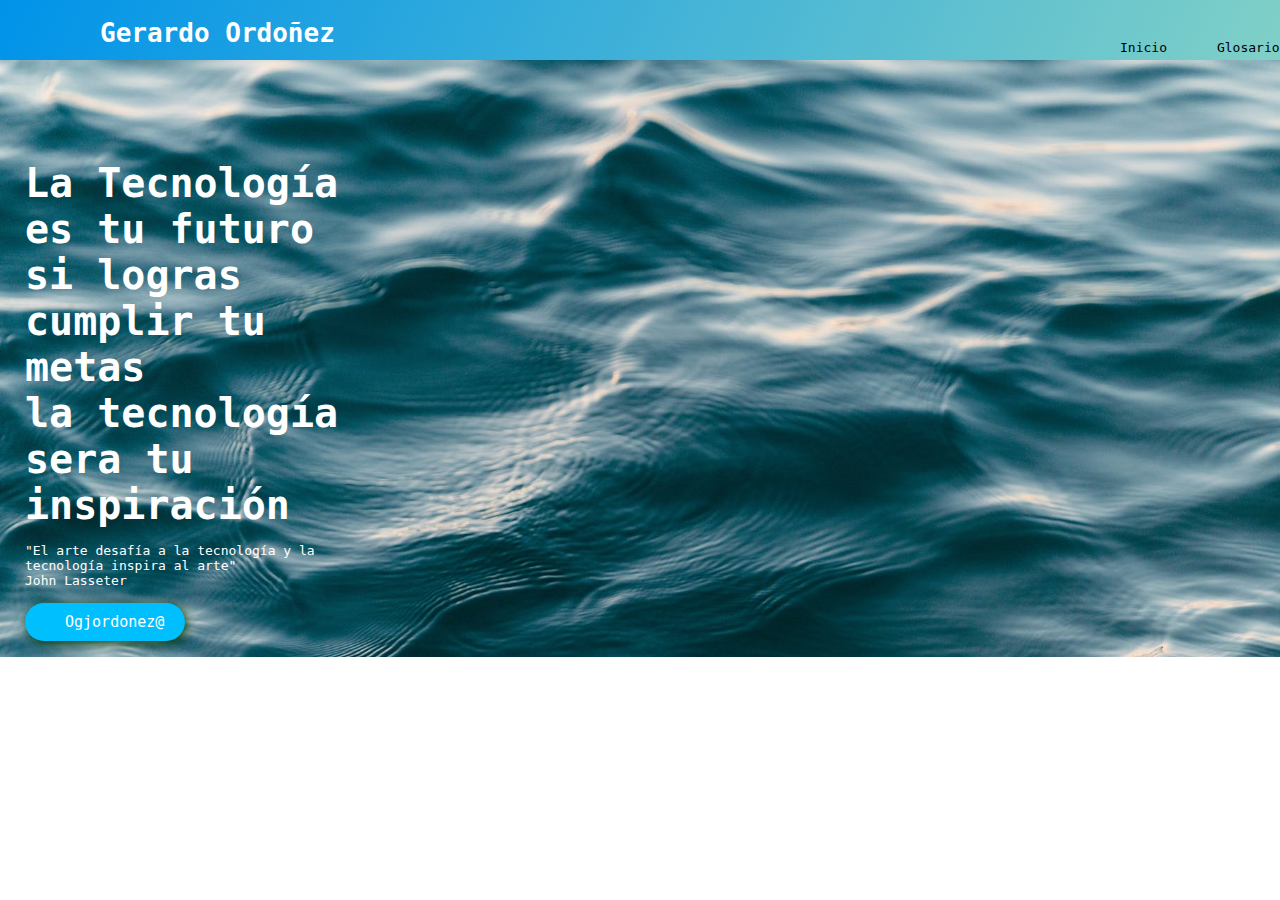
<file: index.html>
<!DOCTIPE html>
 <html lang="es">
    <head>
        <!--archivos css-->
         <meta charset="utf-8">
         <link rel="stylesheet" href="css/index.css">
         <link rel="stylesheet" href="css/desing.css">
         <link rel="stylesheet" href="css/Glosario.css">
         <link rel="stylesheet" href="css/header.css">
         <link rel="stylesheet" href="css/index.tableta.css">
       
        <link rel="preconnect" href="https://fonts.gstatic.com">
        <link href="https://fonts.googleapis.com/css2?family=Zilla+Slab:wght@300&display=swap" rel="stylesheet">
        <link rel= "stylesheet" href="css/index.tableta.css" media="(min-width;768px)">
       
    <meta http-equiv="X-UA-Compatible" content="IE=edge">
    <meta name="viewport" content="width=device-width, initial-scale=1.0">
       
        <title>inicio</title>
   
     </head>
    <body>
           
            <header>
               
                <h1 class="logo">Gerardo Ordoñez</h1>
                    <ul class="nav">
                        <li><a href="index.html" class="header">Inicio</a></li>
                        <li><a href="Glosario.html" class="header">Glosario</a></li>
                    </ul>
            </header>
       
        <section class="banner_index">
       <article class="caja_izquierda">
        <h2>
            La Tecnología es tu futuro <br> si logras cumplir tu metas <br> la tecnología sera tu inspiración
        </h2>
        <p>
            <br>"El arte desafía a la tecnología y la tecnología inspira al arte" 
            <br>John Lasseter
        </p>
           
           <br>
        <a href="https://jefuentes80.github.io/starup_scl/iv_computacion/Gerardoalvarez.html" class="boton">Ogjordonez@</a>&nbsp;&nbsp;&nbsp;&nbsp;&nbsp;&nbsp;&nbsp;&nbsp;&nbsp;&nbsp;&nbsp;&nbsp;&nbsp;&nbsp;&nbsp;
        
       </article>

    </section>
       
    </body>
</html>
</file>
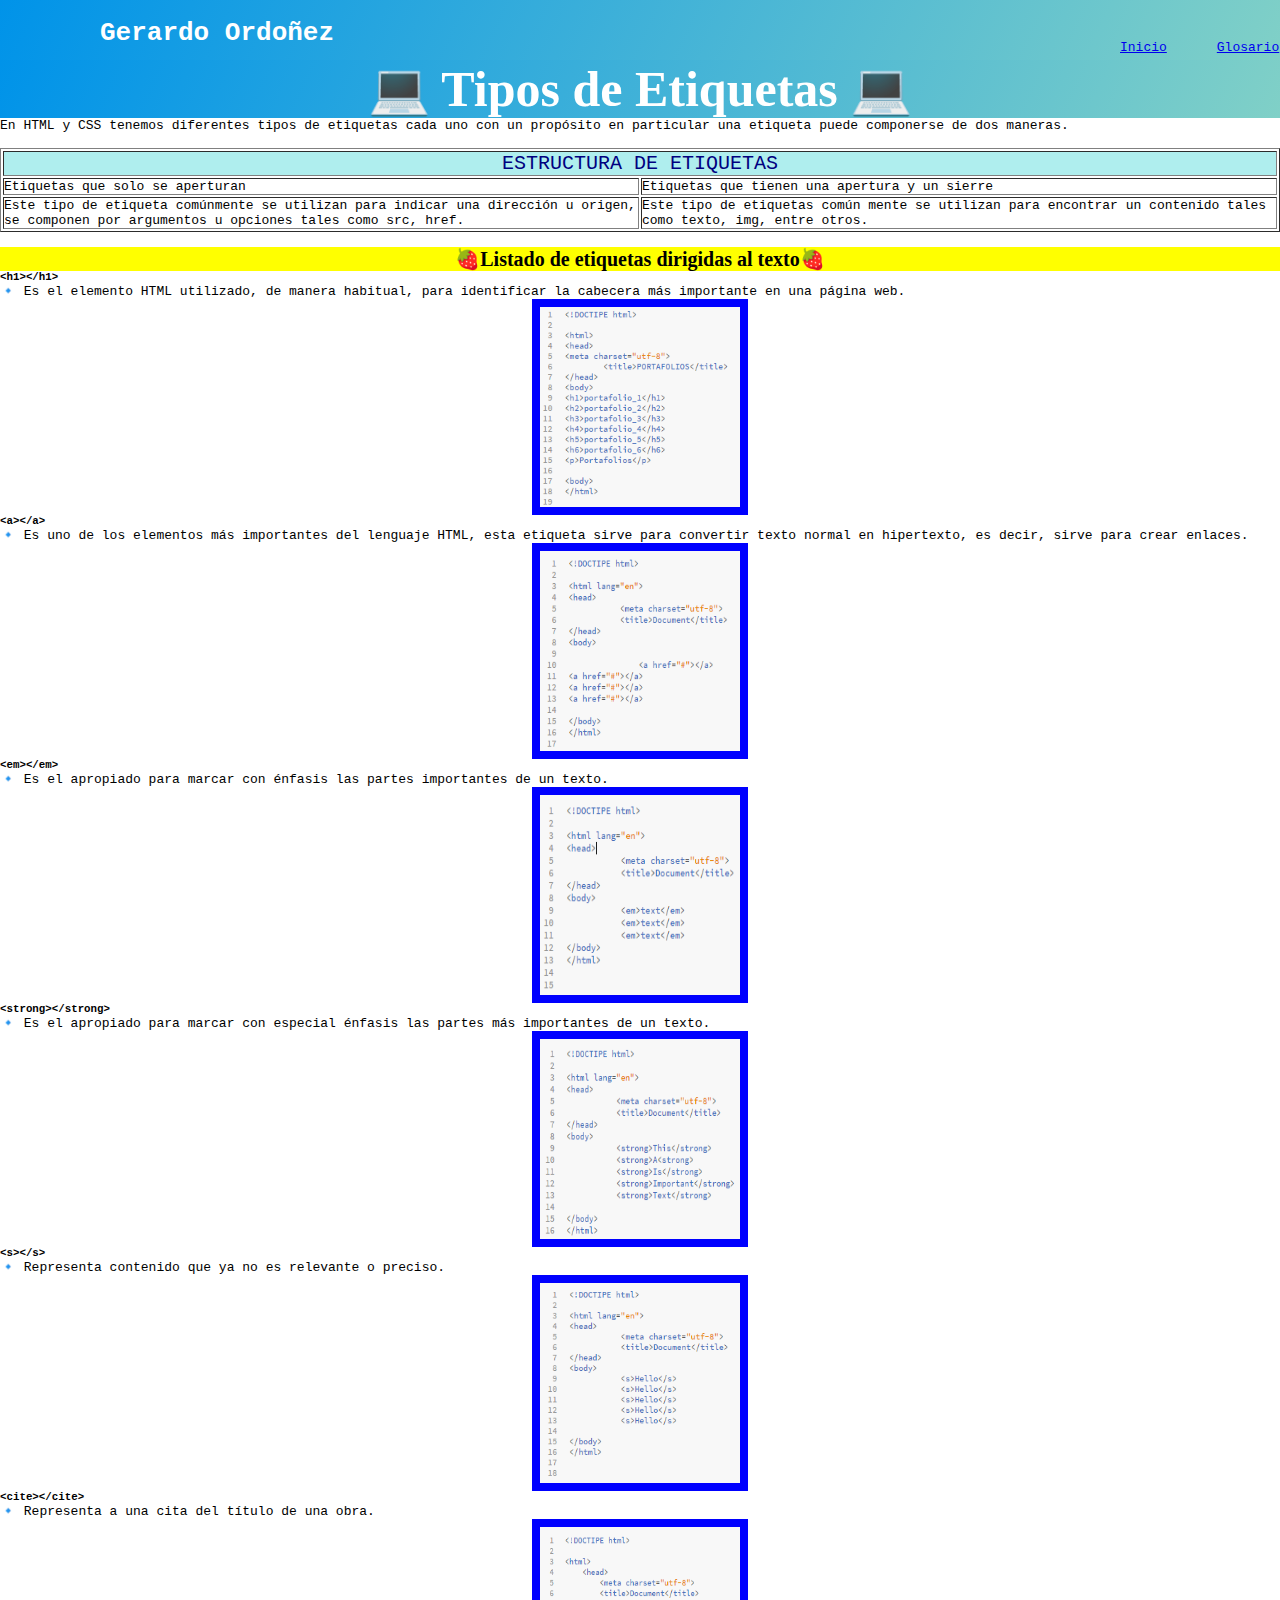
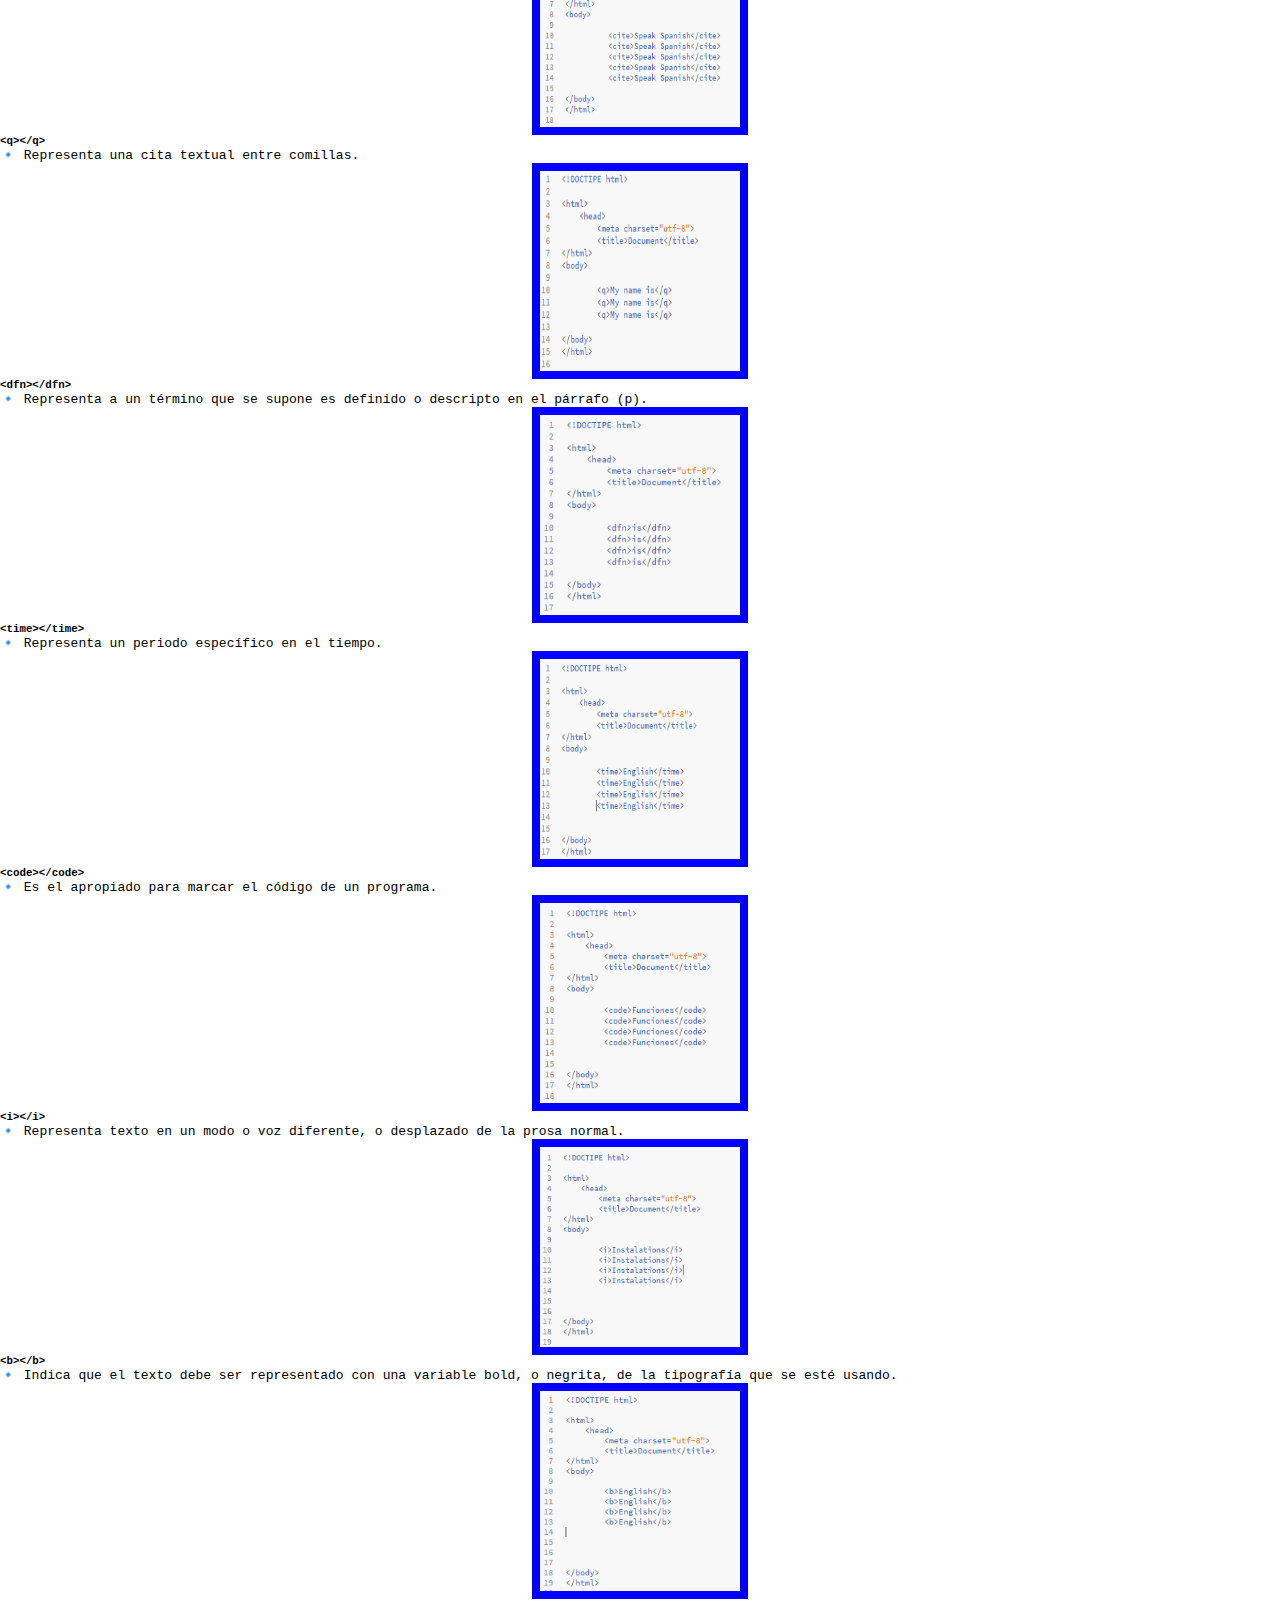
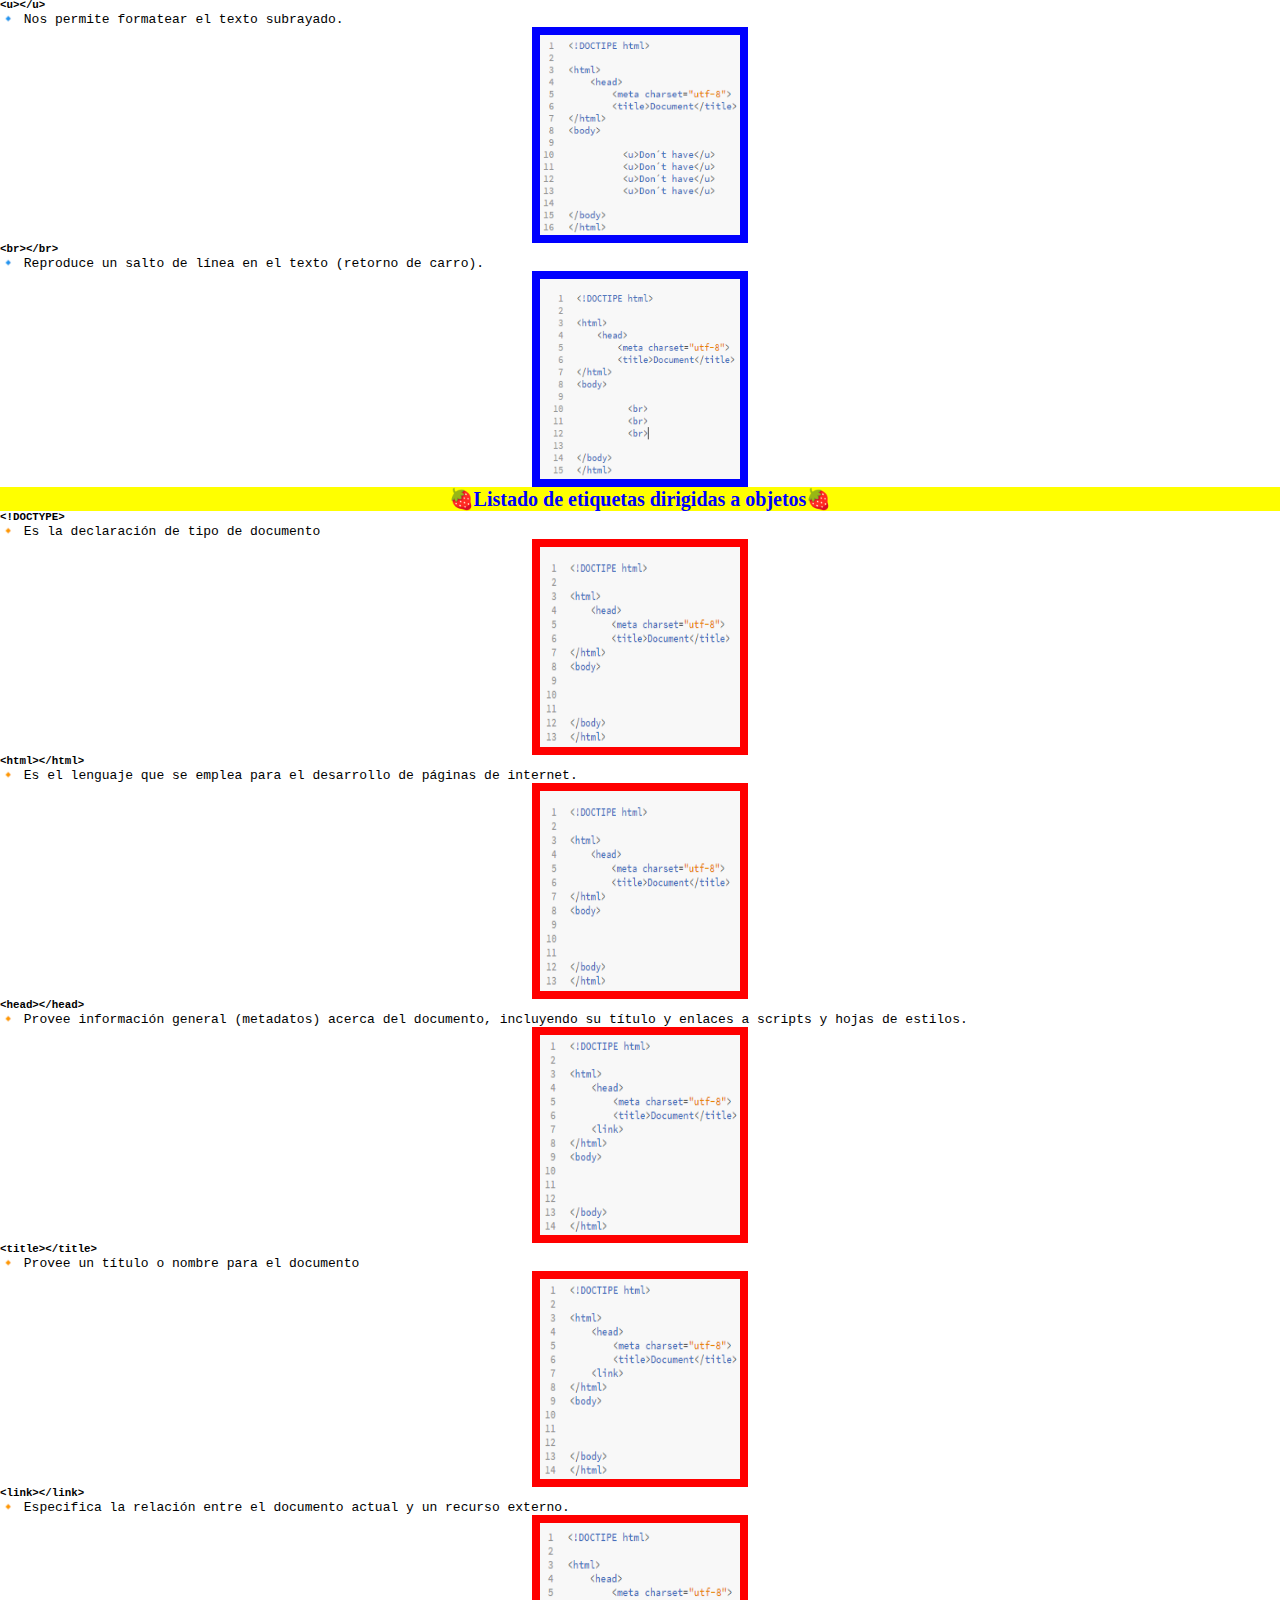
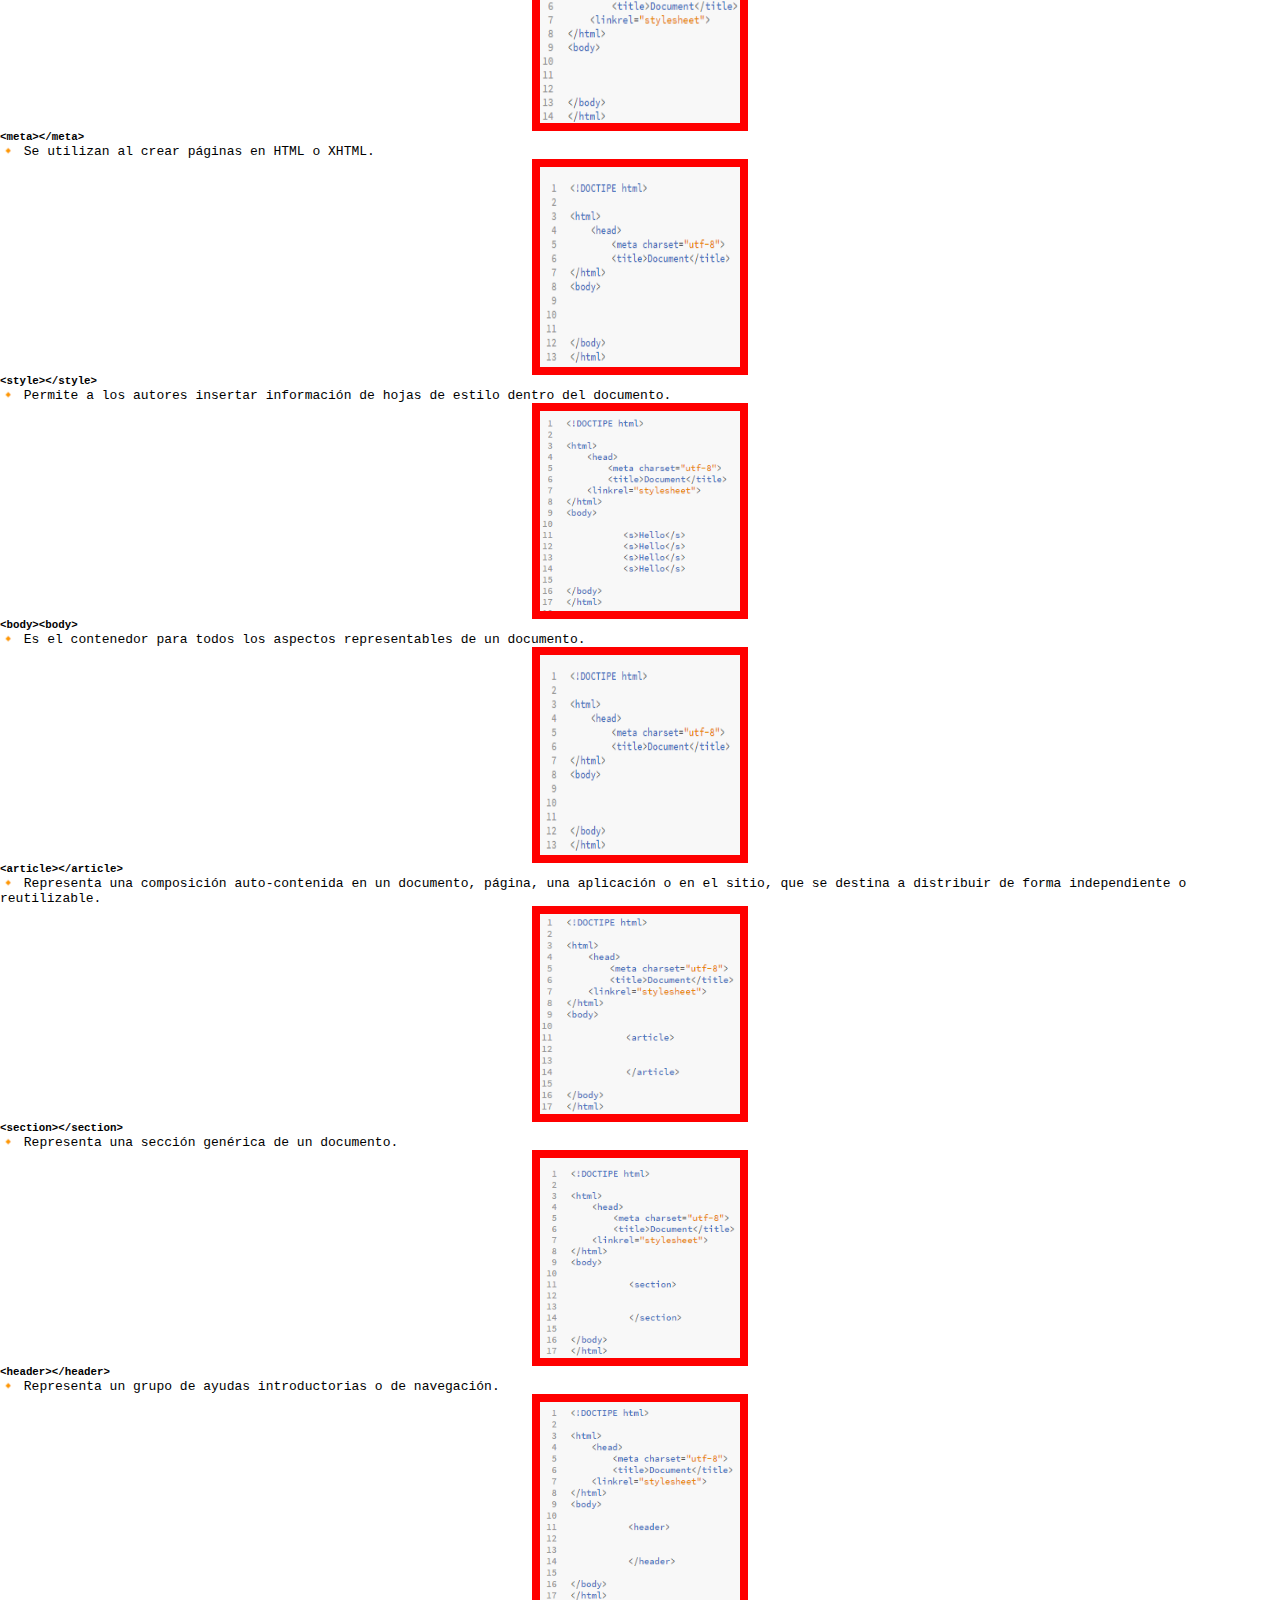
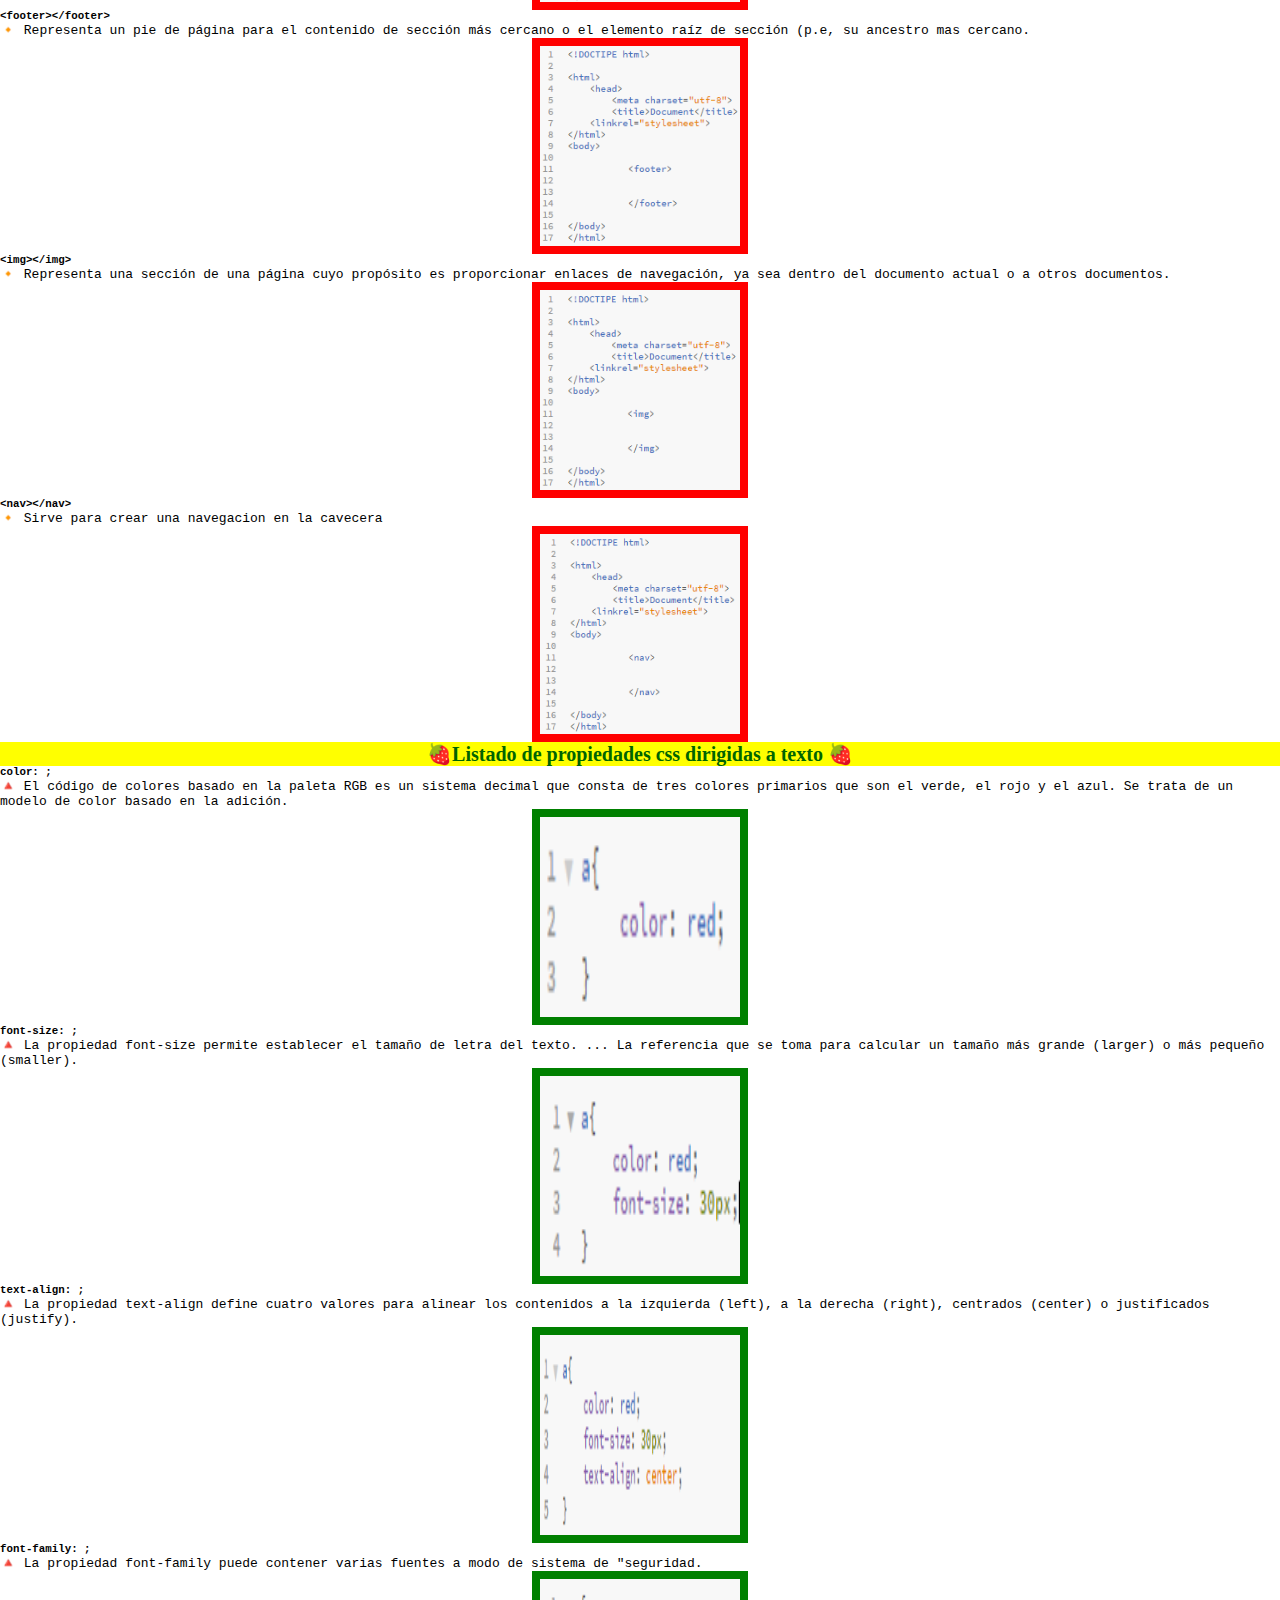
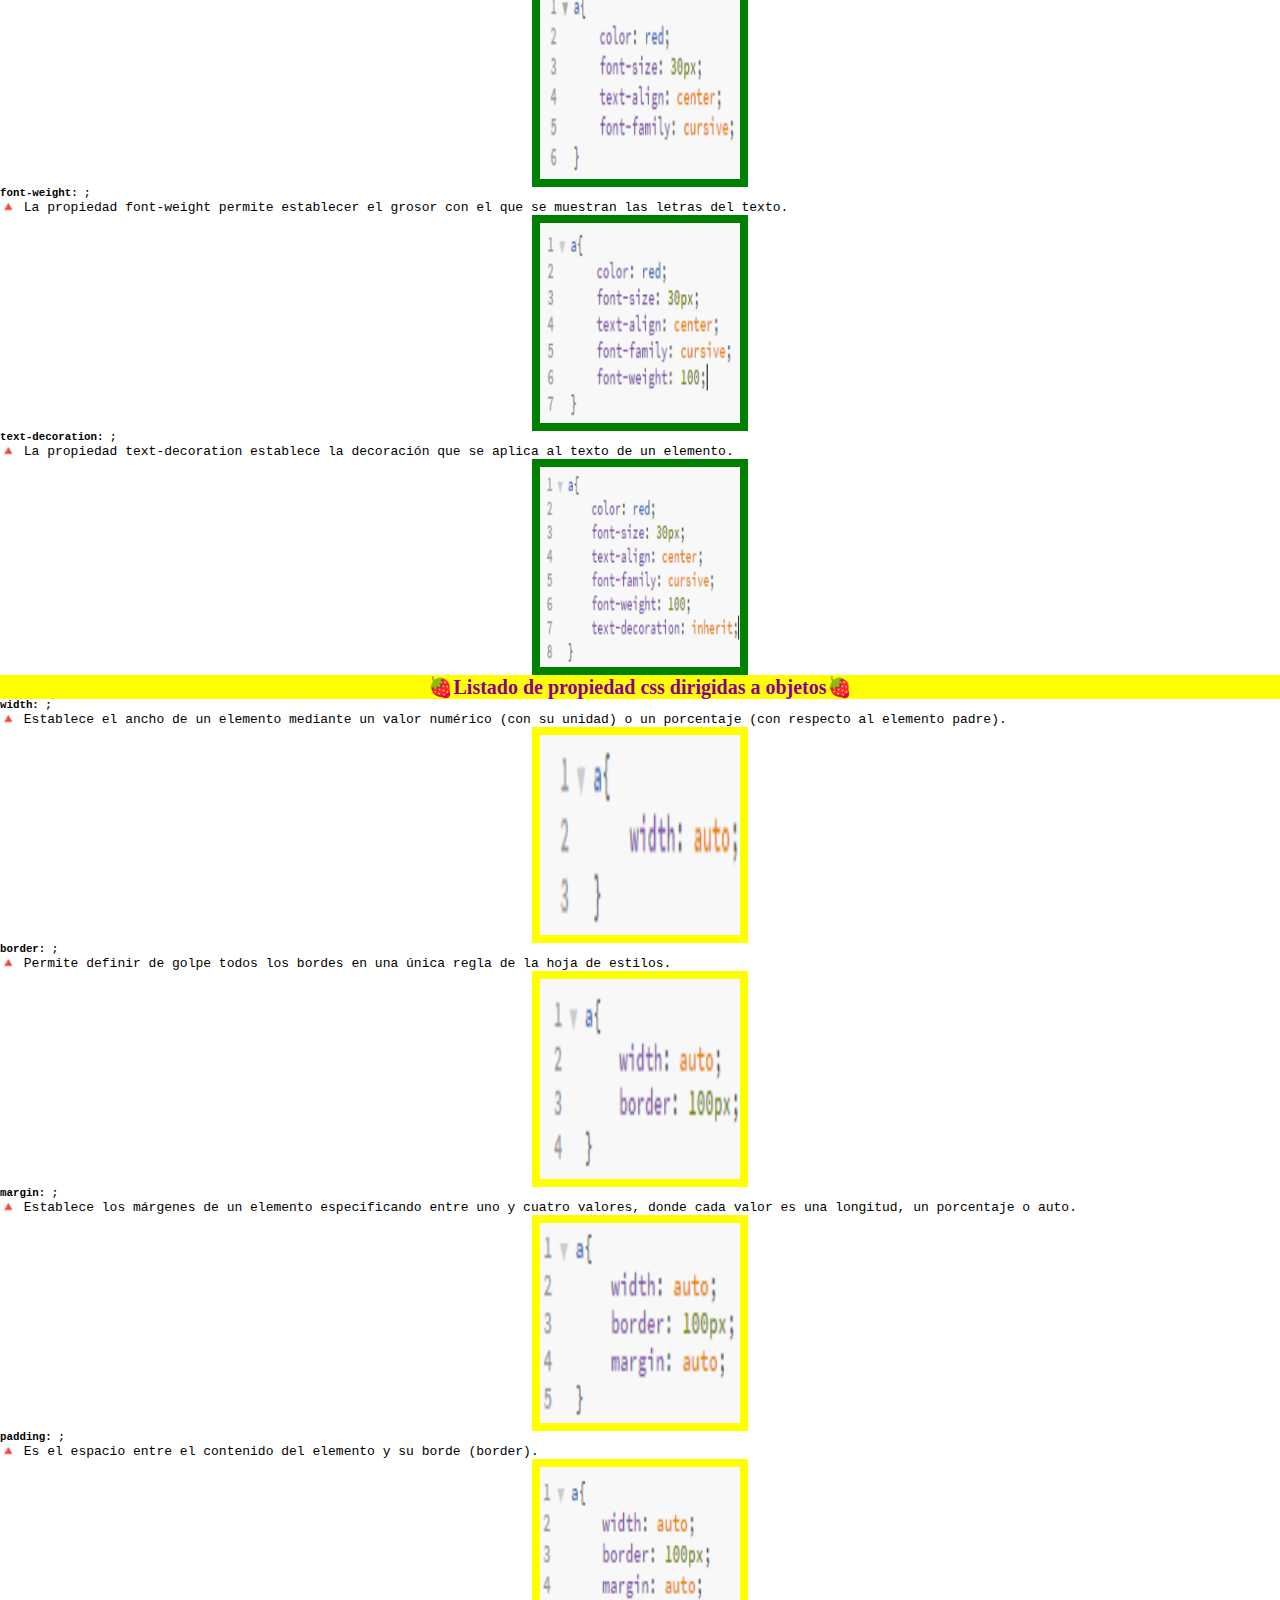
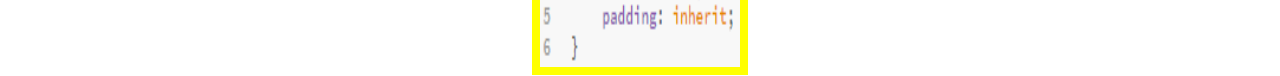
<file: Glosario.html>
<!DOCTIPE html>
   
<html>
    <head>
        <meta charset="utf-8">
        <title>PORTAFOLIO
        </title>
        <!--conección con el css-->
        <link rel="stylesheet" href="Glosario.html">
        <link rel="stylesheet" href="css/header.css">
       
        <link rel="preconnect" href="https://fonts.gstatic.com">
        <link href="https://fonts.googleapis.com/css2?family=Zilla+Slab:wght@300&display=swap" rel="stylesheet">
       
    </head>
   
    <body>
    <header>
        <center>
            <h1 class="logo">Gerardo Ordoñez</h1>
        </center>
                <ul class="nav">
                    <li><a href="index.html">Inicio</a></li>
                    <li><a href="Glosario.html">Glosario</a></li>
                </ul>
            </header>
        <!--Header-->

       <body>

    <section>
        <h1 class="Titulo">&#128187; Tipos de Etiquetas &#128187;</h1>
        <p class="parrafo">
        En HTML y CSS tenemos diferentes tipos de etiquetas cada uno con un propósito en particular una etiqueta puede componerse de dos maneras.
        </p>
    </section>
   
    <section>
        <table border="1" class="tabla">
           
        <tr class="fila_1">
            <td colspan="2">ESTRUCTURA DE ETIQUETAS</td>
        </tr>
       
        <tr>
            <td width="50%">Etiquetas que solo se aperturan</td>
            <td>Etiquetas que tienen una apertura y un sierre</td>
        </tr>
           
        <tr>
            <td>Este tipo de etiqueta comúnmente se utilizan para indicar una dirección u origen, se componen por argumentos u opciones tales como src, href. </td>
           
            <td>Este tipo de etiquetas común mente se utilizan para encontrar un contenido tales como texto, img, entre otros.</td>
        </tr>
        </table>    
    </section>
       
    <section>
        <h3 class="Subtitulo_1">&#127827;Listado de etiquetas dirigidas al texto&#127827;</h3>
        <ul class="Lista_1">
            <h5>&lt;h1&gt;&lt;/h1&gt;</h5>
            <p class="funcion">&#128313; Es el elemento HTML utilizado, de manera habitual, para identificar la cabecera más importante en una página web.</p>             <center>
            <img style="border: 8px solid; color: blue;" src="img/h1%20a%20h6.PNG" alt="" width="200" height="200"/>
            </center>    
            
            <h5>&lt;a&gt;&lt;/a&gt;</h5>
            <p class="funcion">&#128313; Es uno de los elementos más importantes del lenguaje HTML, esta etiqueta sirve para convertir texto normal en hipertexto, es decir, sirve para crear enlaces.</p>          <center>
            <img style="border: 8px solid; color: blue;" src="img/codigo%20a.PNG" alt="" width="200" height="200"/>
            </center>    
            
            <h5>&lt;em&gt;&lt;/em&gt;</h5>
            <p class="funcion">&#128313; Es el apropiado para marcar con énfasis las partes importantes de un texto.</p>             <center>
            <img style="border: 8px solid; color: blue;" src="img/codigo%20em.PNG" alt="" width="200" height="200"/>
            </center>       
            
            <h5>&lt;strong&gt;&lt;/strong&gt;</h5>
            <p class="funcion">&#128313; Es el apropiado para marcar con especial énfasis las partes más importantes de un texto.</p>             <center>
            <img style="border: 8px solid; color: blue;" src="img/codigo%20strong.PNG" alt="" width="200" height="200"/>
            </center>    
             
            <h5>&lt;s&gt;&lt;/s&gt;</h5>
            <p class="funcion">&#128313; Representa contenido que ya no es relevante o preciso.</p> <center>
            <img style="border: 8px solid; color: blue;" src="img/codigo%20s.PNG" alt="" width="200" height="200"/>
            </center>    
            
            <h5>&lt;cite&gt;&lt;/cite&gt;</h5>
            <p class="funcion">&#128313; Representa a una cita del título de una obra.</p> <center>
            <img style="border: 8px solid; color: blue;" src="img/codigo%20cite.PNG" alt="" width="200" height="200"/>
            </center>    
            
            <h5>&lt;q&gt;&lt;/q&gt;</h5>
            <p class="funcion">&#128313; Representa una cita textual entre comillas.</p> <center>
            <img style="border: 8px solid; color: blue;" src="img/codigo%20q.PNG" alt="" width="200" height="200"/>
            </center>     
            
            <h5>&lt;dfn&gt;&lt;/dfn&gt;</h5>
            <p class="funcion">&#128313; Representa a un término que se supone es definido o descripto en el párrafo (p).</p> <center>
            <img style="border: 8px solid; color: blue;" src="img/codigo%20dfn.PNG" alt="" width="200" height="200"/>
            </center>    
            
            <h5>&lt;time&gt;&lt;/time&gt;</h5>
            <p class="funcion">&#128313; Representa un periodo específico en el tiempo.</p> <center>
            <img style="border: 8px solid; color: blue;" src="img/codigo%20time.PNG" alt="" width="200" height="200"/>
            </center>    
            
            <h5>&lt;code&gt;&lt;/code&gt;</h5>
            <p class="funcion">&#128313; Es el apropiado para marcar el código de un programa.</p> <center>
            <img style="border: 8px solid; color: blue;" src="img/codigo%20code.PNG" alt="" width="200" height="200"/>
            </center>    
            
            <h5>&lt;i&gt;&lt;/i&gt;</h5>
            <p class="funcion">&#128313; Representa texto en un modo o voz diferente, o desplazado de la prosa normal.</p> <center>
            <img style="border: 8px solid; color: blue;" src="img/codigo%20i.PNG" alt="" width="200" height="200"/>
            </center>    
            
            <h5>&lt;b&gt;&lt;/b&gt;</h5>
            <p class="funcion">&#128313; Indica que el texto debe ser representado con una variable bold, o negrita, de la tipografía que se esté usando.</p> <center>
            <img style="border: 8px solid; color: blue;" src="img/codigo%20b.PNG" alt="" width="200" height="200"/>
            </center>    
            
            <h5>&lt;u&gt;&lt;/u&gt;</h5>
            <p class="funcion">&#128313; Nos permite formatear el texto subrayado.</p> <center>
            <img style="border: 8px solid; color: blue;" src="img/Codigo%20de%20u.PNG" alt="" width="200" height="200"/>
            </center>    
            
            <h5>&lt;br&gt;&lt;/br&gt;</h5>
            <p class="funcion">&#128313; Reproduce un salto de línea en el texto (retorno de carro).</p> <center>
            <img style="border: 8px solid; color: blue;" src="img/codigo%20br.PNG" alt="" width="200" height="200"/>
            </center>    
            
            
        </ul>
       
        <h3 class="Subtitulo_2">&#127827;Listado de etiquetas dirigidas a objetos&#127827;</h3>
        <ul><h5>&lt;!DOCTYPE&gt;</h5>
                <p class="funcion">&#128312; Es la declaración de tipo de documento</p> <center>
            <img style="border: 8px solid; color: red;" src="img/DOCTIPE,%20html%20y%20meta.PNG" alt="" width="200" height="200"/>
            </center>    
            
            <h5>&lt;html&gt;&lt;/html&gt;</h5>
                <p class="funcion">&#128312; Es el lenguaje que se emplea para el desarrollo de páginas de internet.</p> <center>
            <img style="border: 8px solid; color: red;" src="img/DOCTIPE,%20html%20y%20meta.PNG" alt="" width="200" height="200"/>
            </center> 
            
            <h5>&lt;head&gt;&lt;/head&gt;</h5>
                <p class="funcion">&#128312; Provee información general (metadatos) acerca del documento, incluyendo su título y enlaces a scripts y hojas de estilos.</p> <center>
            <img style="border: 8px solid; color: red;" src="img/Head%20y%20Title.PNG" alt="" width="200" height="200"/>
            </center> 
            
            <h5>&lt;title&gt;&lt;/title&gt;</h5>
                <p class="funcion">&#128312; Provee un título o nombre para el documento</p> <center>
            <img style="border: 8px solid; color: red;" src="img/Head%20y%20Title.PNG" alt="" width="200" height="200"/>
            </center> 
            
            <h5>&lt;link&gt;&lt;/link&gt;</h5>
                <p class="funcion">&#128312; Especifica la relación entre el documento actual y un recurso externo.</p> <center>
            <img style="border: 8px solid; color: red;" src="img/link.PNG" alt="" width="200" height="200"/>
            </center> 
            
            <h5>&lt;meta&gt;&lt;/meta&gt;</h5>
                <p class="funcion">&#128312; Se utilizan al crear páginas en HTML o XHTML.</p> <center>
            <img style="border: 8px solid; color: red;" src="img/DOCTIPE,%20html%20y%20meta.PNG" alt="" width="200" height="200"/>
            </center> 
            
            <h5>&lt;style&gt;&lt;/style&gt;</h5>
                <p class="funcion">&#128312; Permite a los autores insertar información de hojas de estilo dentro del documento.</p> <center>
            <img style="border: 8px solid; color: red;" src="img/Styles.PNG" alt="" width="200" height="200"/>
            </center>   
            
            <h5>&lt;body&gt;&lt;body&gt;</h5>
                <p class="funcion">&#128312; Es el contenedor para todos los aspectos representables de un documento.</p> <center>
            <img style="border: 8px solid; color: red;" src="img/DOCTIPE,%20html%20y%20meta.PNG" alt="" width="200" height="200"/>
            </center> 
            
            <h5>&lt;article&gt;&lt;/article&gt;</h5>
                <p class="funcion">&#128312; Representa una composición auto-contenida en un documento, página, una aplicación o en el sitio, que se destina a distribuir de forma independiente o reutilizable.</p> <center>
            <img style="border: 8px solid; color: red;" src="img/article.PNG" alt="" width="200" height="200"/>
            </center> 
            
            <h5>&lt;section&gt;&lt;/section&gt;</h5>
                <p class="funcion">&#128312; Representa una sección genérica de un documento.</p> <center>
            <img style="border: 8px solid; color: red;" src="img/section.PNG" alt="" width="200" height="200"/>
            </center> 
            
            <h5>&lt;header&gt;&lt;/header&gt;</h5>
                <p class="funcion">&#128312; Representa un grupo de ayudas introductorias o de navegación.</p> <center>
            <img style="border: 8px solid; color: red;" src="img/header.PNG" alt="" width="200" height="200"/>
            </center> 
            
            <h5>&lt;footer&gt;&lt;/footer&gt;</h5>
                <p class="funcion">&#128312; Representa un pie de página para el contenido de sección más cercano o el elemento raíz de sección (p.e, su ancestro mas cercano.</p> <center>
            <img style="border: 8px solid; color: red;" src="img/footer.PNG" alt="" width="200" height="200"/>
            </center> 
            
            <h5>&lt;img&gt;&lt;/img&gt;</h5>
                <p class="funcion">&#128312; Representa una sección de una página cuyo propósito es proporcionar enlaces de navegación, ya sea dentro del documento actual o a otros documentos.</p> <center>
            <img style="border: 8px solid; color: red;" src="img/img.PNG" alt="" width="200" height="200"/>
            </center> 
            
            <h5>&lt;nav&gt;&lt;/nav&gt;</h5>
            <p class="funcion">&#128312; Sirve para crear una navegacion en la cavecera</p> <center>
            <img style="border: 8px solid; color: red;" src="img/nav.PNG" alt="" width="200" height="200"/>
            </center> 
               
            </ul>
      
        <h3 class="Subtitulo_3">&#127827;Listado de propiedades css dirigidas a texto
        &#127827;</h3>
        
        <h5>color: ;</h5>
        <p class="funcion">&#128314; El código de colores basado en la paleta RGB es un sistema decimal que consta de tres colores primarios que son el verde, el rojo y el azul. Se trata de un modelo de color basado en la adición.</p> <center>
        <img style="border: 8px solid; color: green;" src="img/COLOR%20codigo.PNG" alt="" width="200" height="200"/>
        </center> 
        
        <h5>font-size: ;</h5>
        <p class="funcion">&#128314; La propiedad font-size permite establecer el tamaño de letra del texto. ... La referencia que se toma para calcular un tamaño más grande (larger) o más pequeño (smaller).</p> <center>
        <img style="border: 8px solid; color: green;" src="img/FONT-SIZE%20codigo.PNG" alt="" width="200" height="200"/> </center>
        
        <h5>text-align: ;</h5>
        <p class="funcion">&#128314;  La propiedad text-align define cuatro valores para alinear los contenidos a la izquierda (left), a la derecha (right), centrados (center) o justificados (justify).</p> <center>
        <img style="border: 8px solid; color: green;" src="img/TEXT-ALIGN%20codigo.PNG" alt="" width="200" height="200"/> </center>
        
        <h5>font-family: ;</h5>
        <p class="funcion">&#128314; La propiedad font-family puede contener varias fuentes a modo de sistema de "seguridad.</p> <center>
        <img style="border: 8px solid; color: green;" src="img/FONT-FAMILY%20codigo.PNG" alt="" width="200" height="200"/> </center>
        
        <h5>font-weight: ;</h5>
        <p class="funcion">&#128314; La propiedad font-weight permite establecer el grosor con el que se muestran las letras del texto.</p> <center>
        <img style="border: 8px solid; color: green;" src="img/FONT-WEIGHT%20codigo.PNG" alt="" width="200" height="200"/> </center>
        
        <h5>text-decoration: ;</h5>
        <p class="funcion">&#128314; La propiedad text-decoration establece la decoración que se aplica al texto de un elemento.</p> <center>
        <img style="border: 8px solid; color: green;" src="img/TEXT-DECORATION%20codigo.PNG" alt="" width="200" height="200"/> </center>
        
        <ul>
         <h3 class="Subtitulo_4">&#127827;Listado de propiedad css dirigidas a objetos&#127827;</h3>
        <ul>
            
        <h5>width: ;</h5>
        <p class="funcion">&#128314; Establece el ancho de un elemento mediante un valor numérico (con su unidad) o un porcentaje (con respecto al elemento padre).</p> <center>
        <img style="border: 8px solid; color: yellow;" src="img/Width%20cd.PNG" alt="" width="200" height="200"/> </center>
               
        <h5>border: ;</h5>
        <p class="funcion">&#128314; Permite definir de golpe todos los bordes en una única regla de la hoja de estilos.</p> <center>
        <img style="border: 8px solid; color: yellow;" src="img/Border%20cd.PNG" alt="" width="200" height="200"/> </center>
                           
        <h5>margin: ;</h5>
        <p class="funcion">&#128314; Establece los márgenes de un elemento especificando entre uno y cuatro valores, donde cada valor es una longitud, un porcentaje o auto.</p> <center>
        <img style="border: 8px solid; color: yellow;" src="img/Margin%20cd.PNG" alt="" width="200" height="200"/> </center> 
       
        <h5>padding: ;</h5>
        <p class="funcion">&#128314; Es el espacio entre el contenido del elemento y su borde (border).</p> <center>
        <img style="border: 8px solid; color: yellow;" src="img/Padding%20cd.PNG" alt="" width="200" height="200"/> </center>
   
     </ul>
        </ul>
        
           </section>
        </body>
        
    </body>
</html>
</file>
<file: css/index.css>
*{
    font-family: 'Zilla Slab', serif;
}
.header{
    text-decoration: none;
    color: black;
}
section{
     width: 1000px;
    margin: 30px auto;
}
.caja_izquierda{
    width: 350px;
}
.banner_index{
    width: 100%;
    height: 597px;
    padding: 100px 0px 0px 25px;
    box-sizing: border-box;
    margin: 0px 0px 0px 0px;
    background-image: url(../img/lago_banner.jpeg);
    background-size: cover;
}

.banner_index > .caja_izquierda > h2{
    font-size: 40px;
    color: #fff;
}
p{
    color: #fff;
}
.boton{
    display: block;
    background-color: deepskyblue;
    width: 80px;
    padding: 10px 40px 10px 40px;
    border-radius: 20px;
    text-align: center;
    color: #fff;
    text-decoration: none;
    font-size: 15px;
    
    -webkit-box-shadow: 2px 2px 10px 0px rgba(19,66,10,1);
    -moz-box-shadow: 2px 2px 10px 0px rgba(19,66,10,1);
    box-shadow: 2px 2px 10px 0px rgba(19,66,10,1);
}
boton:haver{
    background-color: greenyellow;
    color: black;
    width: 120px;
    transition: p.3s; 
}
.boton_2{
    display: block;
    background-color: deepskyblue;
    width: 80px;
    padding: 10px 40px 10px 40px;
    border-radius: 20px;
    text-align: center;
    color: #fff;
    text-decoration: none;
    font-size: 15px;
    
    -webkit-box-shadow: 2px 2px 10px 0px rgba(19,66,10,1);
    -moz-box-shadow: 2px 2px 10px 0px rgba(19,66,10,1);
    box-shadow: 2px 2px 10px 0px rgba(19,66,10,1);
}
</file>
<file: css/desing.css>
/*SELECTOR*/
*{  
    font-family: monospace;
    margin: 0;
    padding: 0;
}
.header{
    width: 1000px;
    margin: auto;
}
.section{
    width: 1000px;
    margin: auto;
}
.Titulo{
    color: red;
    font-size: 50px;
    font-family: fantasy;
    text-align: center;
    background-color: yellow;
}
.parrafo{
    text-align: justify;
    font-family: inherit;
}
.fila_1{
    text-align: center;
    background-color: paleturquoise;
    color: navy;
    padding: 15px 50px 0px 50px;
    font-size: 20px;
}
.Subtitulo_1{
    font-size: 20px;
    color: black;
    font-family: fantasy;
    text-align: center;
    background-color: yellow;
}
.Subtitulo_2{
    font-size: 20px;
    color: blue;
    font-family: fantasy;
    text-align: center;
    background-color: yellow;
}
.Subtitulo_3{
    font-size: 20px;
    color: darkgreen;
    font-family: fantasy;
    text-align: center;
    background-color: yellow;
}
.Subtitulo_4{
    font-size: 20px;
    color: darkmagenta;
    font-family: fantasy;
    text-align: center;
    background-color: yellow;
}
.tabla{
    margin: 15px 0px 15px 0px;
}
.Titulo1{
    font-size: 40px;
    color: lavender;
    font-family: fantasy;
    text-align: center;
    background-color: black;
}
.Nombre{
    font-size: 30px;
    color: midnightblue;
    font-family: fantasy;
    text-align: center;
    background-color: greenyellow;
}
</file>
<file: css/Glosario.css>
*{
    font-family: 'Zilla Slab', serif;
}
table.browserref
{
    width: 500%;
}
img{
    width: 100px;
}
td{
   
}
.encima{
    color:aliceblue;
    background-color: #6B6666;
    text-align: center;
    border: 20px solid black;
}
.arriba{
    width: 100%;
    height: 60px;
    background-color: black;
    text-align: center;
    font-size: 35px;
    border: black;
    color: black;
}
.two{
    background-color:#000000;
}
.one{
    background-color:#646663;
}
.tabla{
    border-color: black;
    color: black;
}
.sesionn{
    width: 350px;
}
.sesion{
    width: 270px;
}
.iniciar{
    width: 240px;
}
.uno{
    color:grey;
    font-family: fantasy;
}
footer{
    width: 100%;
    height: 100px;
    background-color: black;
    font-size: 30px;
    text-align: center;
    color: #FFFFFF;
}
section{
     width: 1000px;
    margin: 30px auto;
}
a{
    text-decoration: none;
    color: black;
}
</file>
<file: css/header.css>
/*SELECTOR*/
*{  
    font-family: monospace;
    margin: 0;
    padding: 0;
}
.header{
    width: 100%;
    margin: auto;
    box-sizing: border-box;
}
.section{
    width: 1000px;
    margin: auto;
    flex-wrap: wrap;
}
.Titulo{
    color: white;
    font-size: 50px;
    font-family: fantasy;
    text-align: center;
    background-color: yellow;
    background-image: linear-gradient(115deg, #0093E9 0%, #80D0C7 100%);
}
.parrafo{
    text-align: justify;
    font-family: inherit;
}
.fila_1{
    text-align: center;
    background-color: paleturquoise;
    color: navy;
    padding: 15px 0px 0px 0px;
    font-size: 20px;
}
.Subtitulo_1{
    font-size: 20px;
    color: black;
    font-family: fantasy;
    text-align: center;
    background-color: yellow;
}
.Subtitulo_2{
    font-size: 20px;
    color: blue;
    font-family: fantasy;
    text-align: center;
    background-color: yellow;
}
.Subtitulo_3{
    font-size: 20px;
    color: darkgreen;
    font-family: fantasy;
    text-align: center;
    background-color: yellow;
}
.Subtitulo_4{
    font-size: 20px;
    color: darkmagenta;
    font-family: fantasy;
    text-align: center;
    background-color: yellow;
}
.tabla{
    margin: 15px 0px 15px 0px;
}
.Titulo1{
    font-size: 40px;
    color: lavender;
    font-family: fantasy;
    text-align: center;
    background-color: black;
}
.Nombre{
    font-size: 30px;
    color: midnightblue;
    font-family: fantasy;
    text-align: center;
    background-color: greenyellow;
}
header{
    width: 100%;
    height: 60px;
    align-items: center;
    flex-wrap: wrap;
    padding: 0px 50px;
    box-sizing: border-box;
    flex-wrap: wrap;
    
    background-color: yellow;
    display: flex;
    flex-direction: row;
    justify-content: space-between; 
    
    background-color: #0093E9;
    background-image: -webkit-linear-gradient(25deg, #0093E9 0%, #80D0C7 100%);
    background-image: -o-linear-gradient(25deg, #0093E9 0%, #80D0C7 100%);
    background-image: linear-gradient(115deg, #0093E9 0%, #80D0C7 100%);
}
:root{
    --color1: red;
    --color2: white;
    --color3: black;
    --colorTexto: black;
}
.logo{
    color: var(--color2);
    margin: 0px 0px 0px 50px;
}
.nav{
    list-style: none;
    color: var(--color2);
    width: 100px;
    padding-top: 10px;
    margin: 10px;
    display: flex;
    flex-direction: row;
    justify-content: space-around;
}
.nav li{
    background-color: linear-gradient(115deg, #0093E9 0%, #80D0C7 100%);
    margin: 20px 50px 0px 0px;
}
</file>
<file: css/index.tableta.css>
*header{
    background-color: red;
}
</file>
